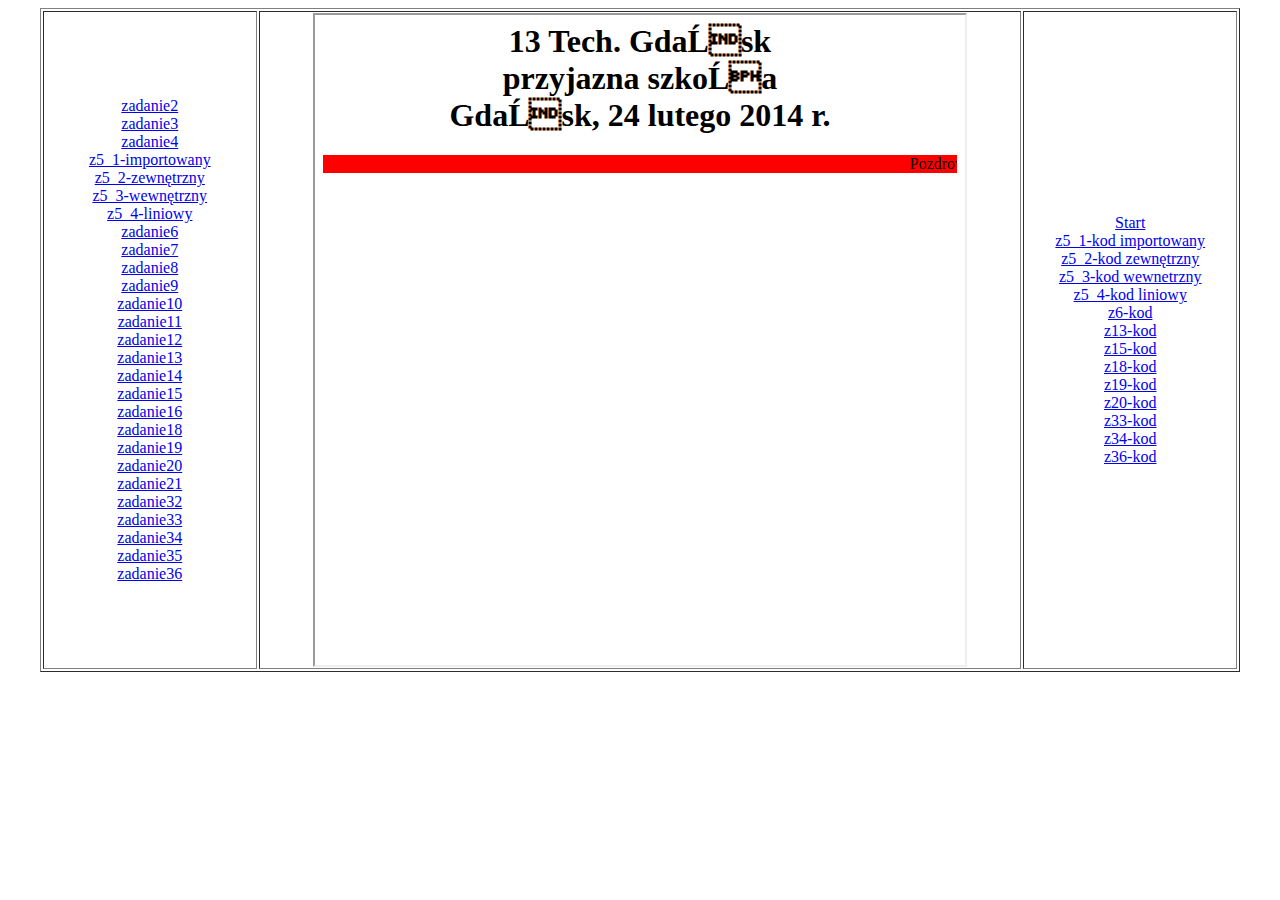
<file: index.html>
<html> 
<head> 
<meta charset="utf-8">
<META HTTP-EQUIV="content-type" CONTENT="text/html; CHARSET=iso-8859-2"> 

</head> 
<body> 
<table width=95% border="1" align="center"> 
  <tr> 
      <td width=18% align=center> 

	 <a href="Gier_z2.html" target="strony">zadanie2</a><br>
         <a href="Gier_z3.html" target="strony">zadanie3</a><br>
	 <a href="Gier_z4.html" target="strony">zadanie4</a><br>
	 <a href="Gier_z5_1.html" target="strony">z5_1-importowany</a><br>
	 <a href="Gier_z5_2.html" target="strony">z5_2-zewnętrzny</a><br>
	 <a href="Gier_z5_3.html" target="strony">z5_3-wewnętrzny</a><br>
	 <a href="Gier_z5_4.html" target="strony">z5_4-liniowy</a><br>
<a href="Gier_z6.html" target="strony">zadanie6</a><br>
<a href="Gier_z7.html" target="strony">zadanie7</a><br>
<a href="Gier_z8.html" target="strony">zadanie8</a><br>
<a href="Gier_z9.html" target="strony">zadanie9</a><br>
<a href="Gier_z10.html" target="strony">zadanie10</a><br>
<a href="Gier_z11.html" target="strony">zadanie11</a><br>
<a href="Gier_z12.html" target="strony">zadanie12</a><br>
<a href="Gier_z13.html" target="strony">zadanie13</a><br>
<a href="Gier_z14.html" target="strony">zadanie14</a><br>
<a href="Gier_z15.html" target="strony">zadanie15</a><br>
<a href="Gier_z16.html" target="strony">zadanie16</a><br>
<a href="Gier_z18.html" target="strony">zadanie18</a><br>
<a href="Gier_z19.html" target="strony">zadanie19</a><br>
<a href="Gier_z20.html" target="strony">zadanie20</a><br>
<a href="Gier_z21.html" target="strony">zadanie21</a><br>
<a href="zad32_Gier.html" target="strony">zadanie32</a><br>
<a href="zad33_Gier.html" target="strony">zadanie33</a><br>
<a href="zad34_Gier.html" target="strony">zadanie34</a><br>
<a href="zad35_Gier.html" target="strony">zadanie35</a><br>
<a href="zad36_Gier.html" target="strony">zadanie36</a><br>





      </td> 
      <td align=center><iframe width=650 height=650 name="strony" src="start.html" border="0"></iframe> 
      </td> 
      <td width=18% align=center><a href="start.html" target="strony">Start</a> <br>
<a href="kod_z5_1.html" target="strony">z5_1-kod importowany</a><br>
<a href="kod_z5_2.html" target="strony">z5_2-kod zewnętrzny</a><br>
<a href="kod_z5_3.html" target="strony">z5_3-kod wewnetrzny</a><br>
<a href="kod_z5_4.html" target="strony">z5_4-kod liniowy</a><br>
<a href="kod_z6.html" target="strony">z6-kod </a><br>
<a href="kod_z13.html" target="strony">z13-kod </a><br>
<a href="kod_z15.html" target="strony">z15-kod </a><br>
<a href="kod_z18.html" target="strony">z18-kod </a><br>
<a href="kod_z19.html" target="strony">z19-kod </a><br>
<a href="kod_z20.html" target="strony">z20-kod </a><br>
<a href="kod_zad33_Gier.html" target="strony">z33-kod </a><br>
<a href="kod_zad34_Gier.html" target="strony">z34-kod </a><br>
<a href="kod_zad36_Gier.html" target="strony">z36-kod </a><br>


      </td> 

  </tr> 
</table> 
</body> 
</html>
</file>
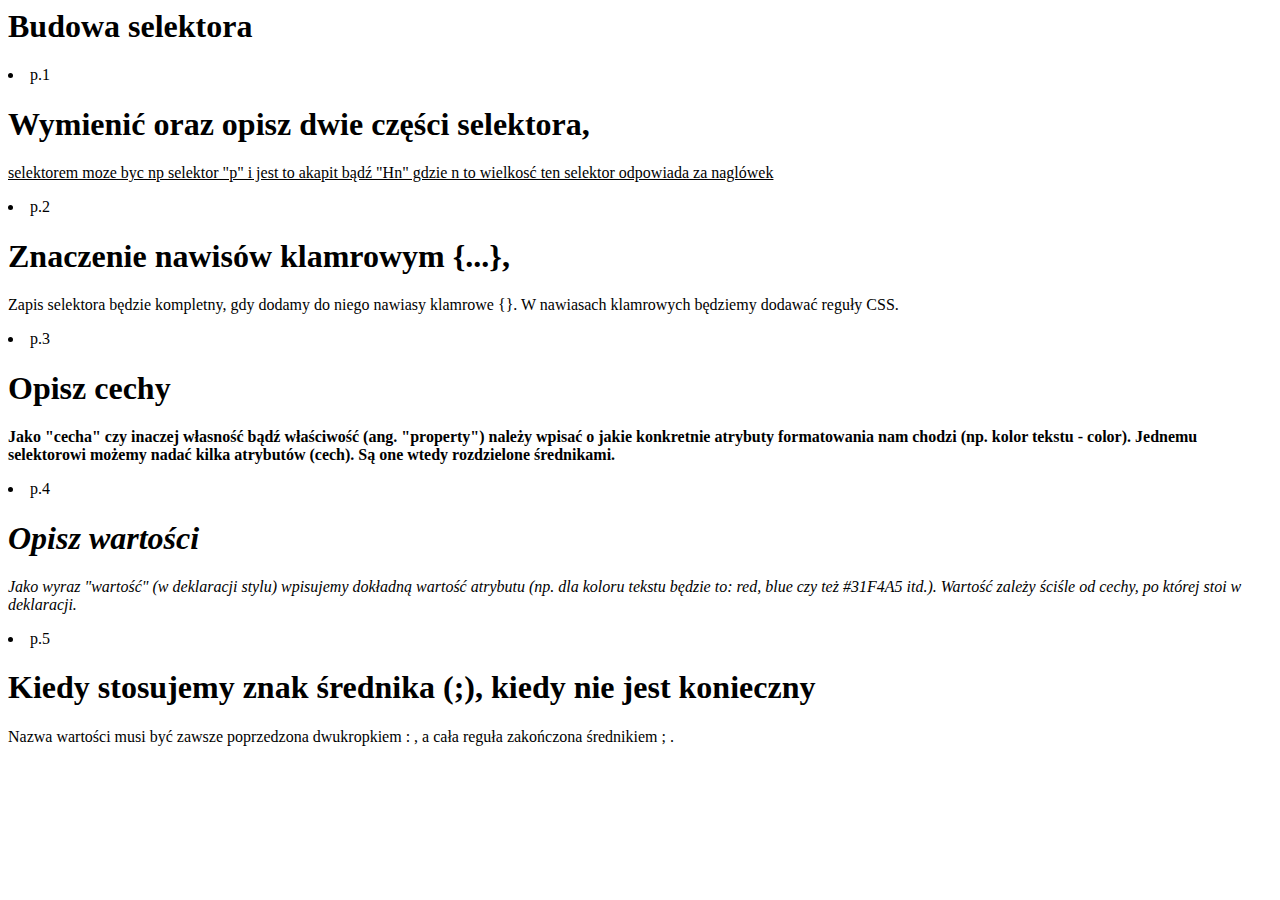
<file: Gier_z10.html>
<html> 
  <head> 
<meta charset="utf-8">
    <META HTTP-EQUIV="content-type" CONTENT="text/html; CHARSET=iso-8859-2"> 
  </head> 
 <body> 
<h1>Budowa selektora</h1>
<li>p.1<h1>Wymienić oraz opisz dwie części selektora, </h1><p font-family: ariel;><u>selektorem moze byc np selektor "p" i jest to akapit bądź "Hn" gdzie n to wielkosć ten selektor odpowiada za naglówek </u></p></li> 

<li>p.2<h1>Znaczenie nawisów klamrowym {...},  </h1><p font-family: ariel;>Zapis selektora będzie kompletny, gdy dodamy do niego nawiasy klamrowe {}. W nawiasach klamrowych będziemy dodawać reguły CSS. </p></li> 

<li>p.3<h1><b>Opisz cechy  </h1><p font-family: ariel;>Jako "cecha" czy inaczej własność bądź właściwość (ang. "property") należy wpisać o jakie 
konkretnie atrybuty formatowania nam chodzi (np. kolor tekstu - color).  
Jednemu selektorowi możemy nadać kilka atrybutów (cech). Są one wtedy rozdzielone 
średnikami.</b> </p></li> 

<li>p.4<h1><i>Opisz wartości  </h1><p font-family: ariel;>Jako wyraz "wartość" (w deklaracji stylu) wpisujemy dokładną wartość atrybutu (np. dla 
koloru tekstu będzie to: red, blue czy też #31F4A5 itd.). Wartość zależy ściśle od cechy, po 
której stoi w deklaracji. </i>  </p></li> 

<li>p.5<h1>Kiedy stosujemy znak  średnika (;), kiedy nie jest konieczny  </h1><p font-family: ariel;>Nazwa wartości musi być zawsze poprzedzona dwukropkiem : , a cała reguła zakończona średnikiem ; . </p></li> 
    </body> 
</html>
</file>
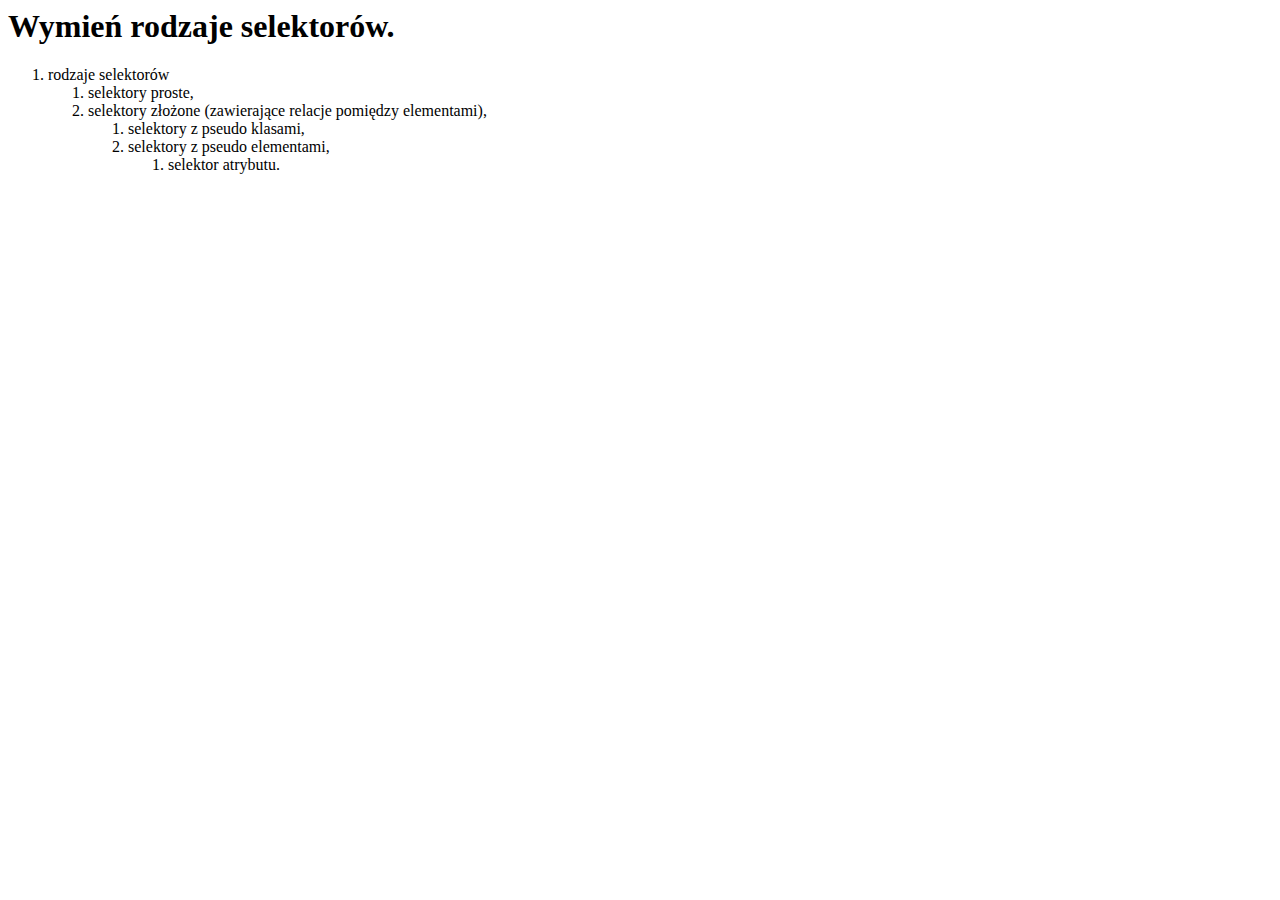
<file: Gier_z11.html>
<html> 
  <head> 
<meta charset="utf-8">
    <META HTTP-EQUIV="content-type" CONTENT="text/html; CHARSET=iso-8859-2"> 
  </head> 
 <body> 
<h1>Wymień rodzaje selektorów. </h1>
<ol>
<li> rodzaje selektorów
<ol><li>selektory proste,</li>
<li>selektory złożone (zawierające relacje pomiędzy elementami),
<ol><li>selektory z pseudo klasami,</li>
<li>selektory z pseudo elementami,
<ol><li>selektor atrybutu.</li></ol>
    </body> 
</html>
</file>
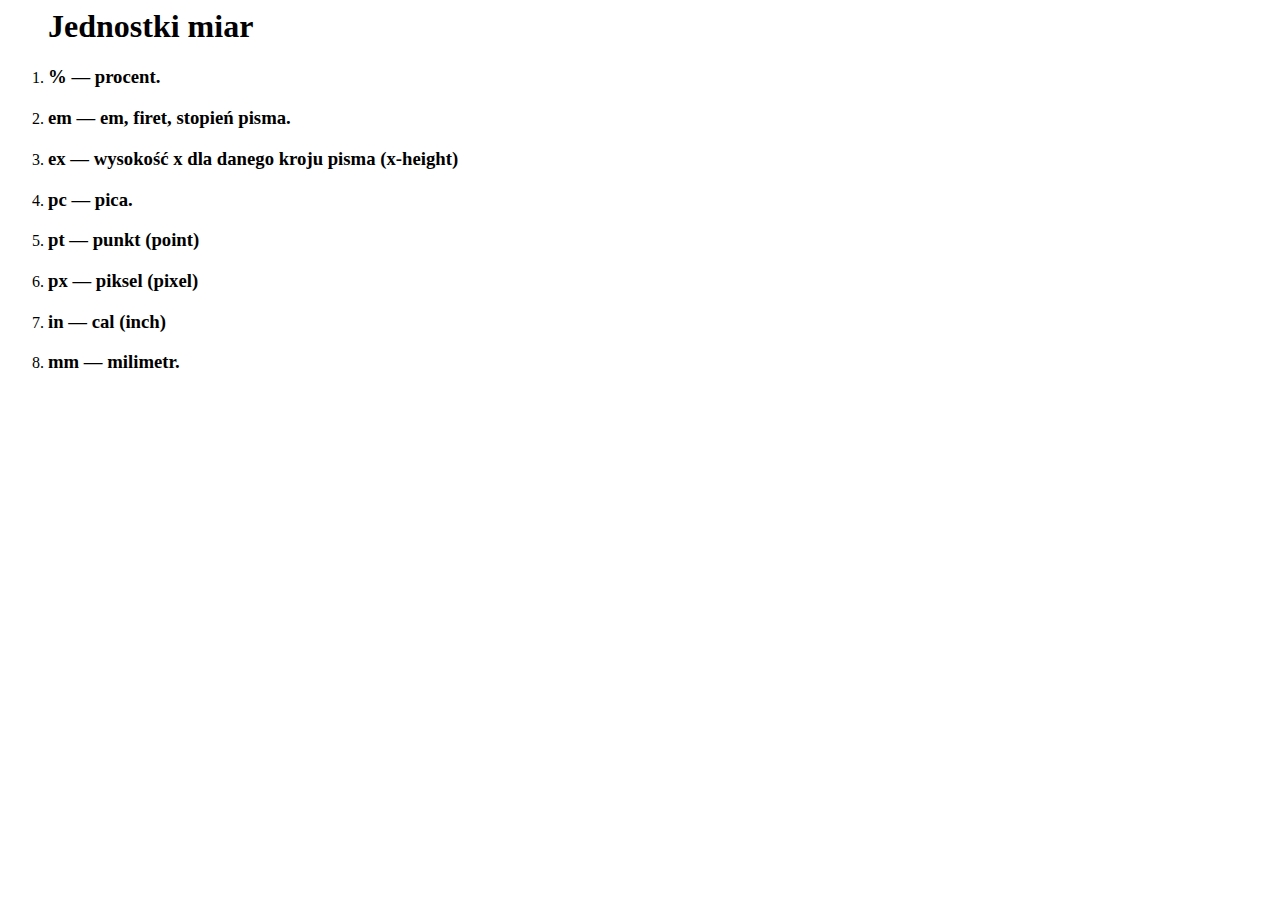
<file: Gier_z12.html>
<html> 
 <head> 
<meta charset="utf-8">
 <title>zad12</title> 
 <meta http-equiv="Content-Type" content="text/html; charset=utf-8"> 
 <!--    09.04.2024 Gierszewski       --> 
                  </head> 
 <body bgcolor="white"> 
  <ol>
<h1>Jednostki miar</h1>
<li><h3>% — procent. </h3></li>
<li><h3> em — em, firet, stopień pisma.</h3></li>
<li><h3>ex — wysokość x dla danego kroju pisma (x-height)</h3></li>
<li><h3>pc — pica.</h3></li>
  <li><h3>pt — punkt (point)</h3></li> 
<li><h3>px — piksel (pixel) </h3></li>
<li><h3>in — cal (inch) </h3></li>
<li><h3>mm — milimetr.
 </h3></li>
             </body> 
</html>
</file>
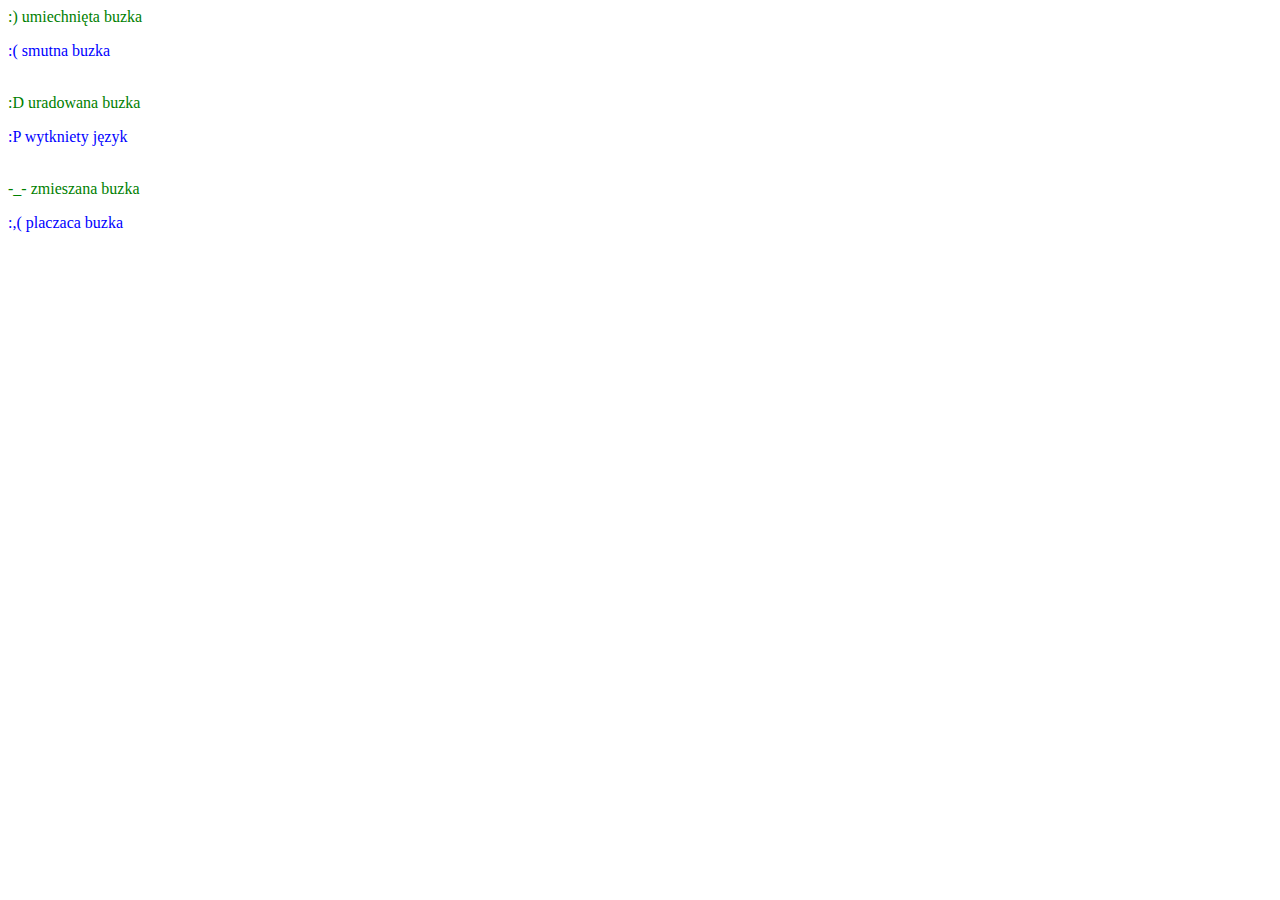
<file: Gier_z13.html>
<html> 
 <head> 
<meta charset="utf-8">
 <title>zad14</title> 
 <meta http-equiv="Content-Type" content="text/html; charset=utf-8"> 
 <!--    09.04.2024 Gierszewski       --> 
                <LINK href="Gier_z13.css" rel="stylesheet" type="text/CSS"> 
 </head> 
 <body> 
       :) umiechnięta buzka<br>
<p> :( smutna buzka </p><br>
:D uradowana buzka<br>
<p>:P wytkniety język</p><br>
-_- zmieszana buzka<br>
<p>:,( placzaca buzka </p>
             </body> 
</html>
</file>
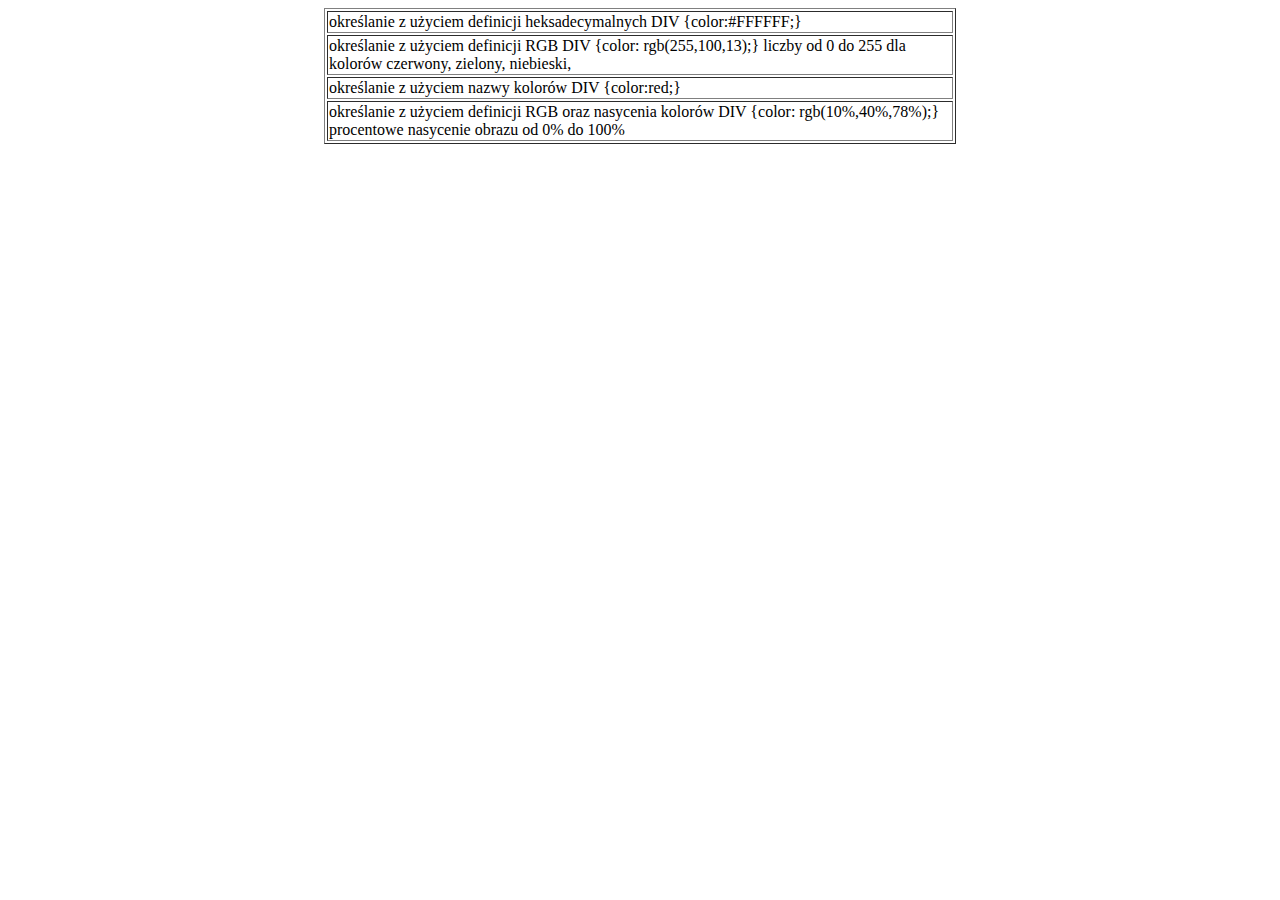
<file: Gier_z14.html>
<html> 
 <head> 
<meta charset="utf-8">
 <title>zad14</title> 
 <meta http-equiv="Content-Type" content="text/html; charset=utf-8"> 
 <!--    09.04.2024 Gierszewski      --> 
                  </head> 
 <body> 
<table width=50% border="1" align="center">
<tr><td>określanie z użyciem definicji heksadecymalnych 
DIV {color:#FFFFFF;} </td></tr>
<tr><td>określanie z użyciem definicji RGB 
DIV {color: rgb(255,100,13);}        
liczby od 0 do 255 dla kolorów czerwony, zielony, niebieski,  </td></tr>
<tr><td>określanie z użyciem nazwy kolorów 
DIV {color:red;} </td></tr>
<tr><td>określanie z użyciem definicji RGB oraz nasycenia kolorów 
DIV {color: rgb(10%,40%,78%);}       
procentowe nasycenie obrazu od 0%  do 100% </td></tr></table>

                    </body> 
</html>
</file>
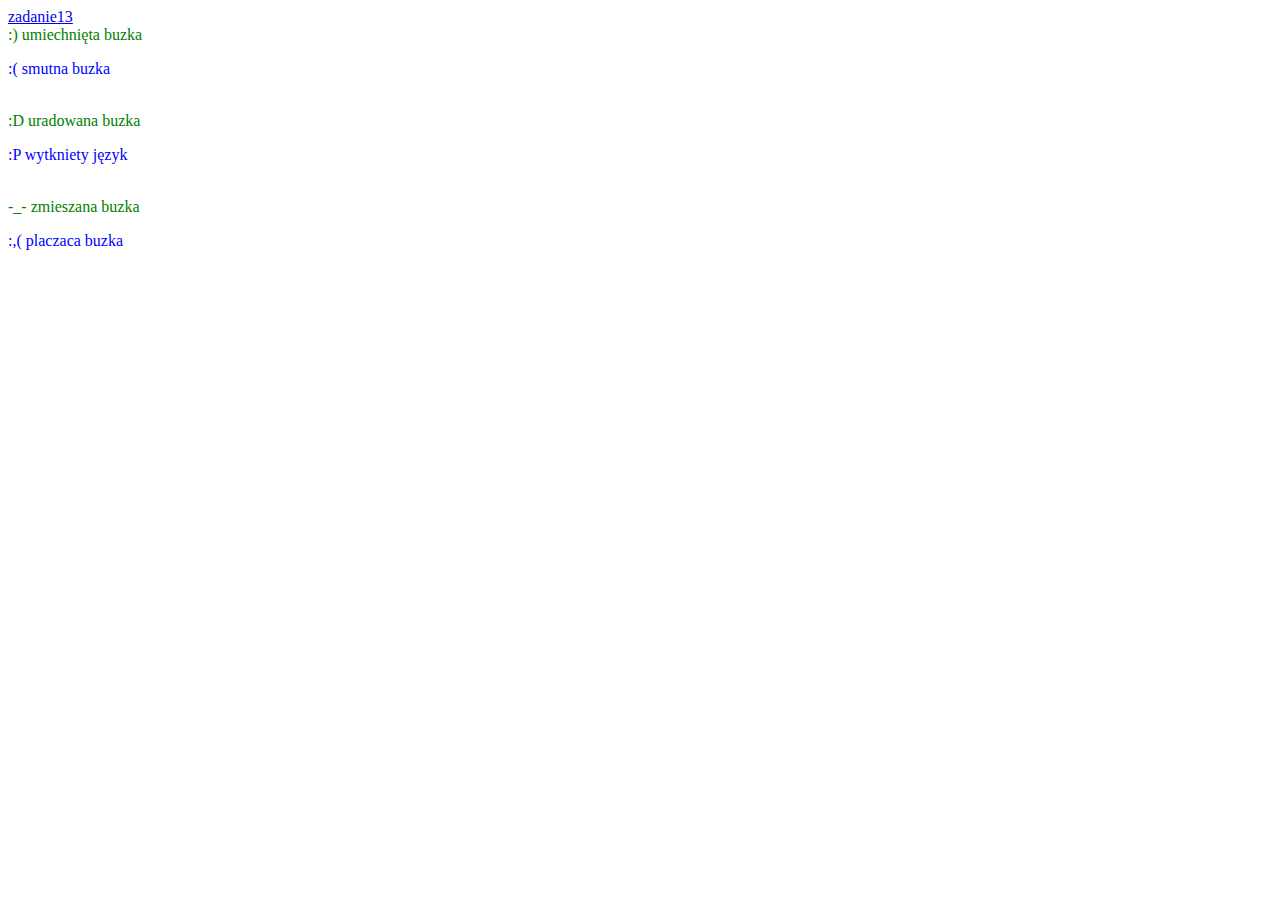
<file: Gier_z15.html>
<html> 
 <head> 
<meta charset="utf-8">
 <title>styl zewnetrzne</title> 
 <meta http-equiv="Content-Type" content="text/html; charset=utf-8"> 
 <!--    09.04.2024 Gierszewski       --> 
                 <style> 
                       @import url("Gier_z13.css "); 
                 </style> 
 </head> 
 <body> 
<a href="Gier_z13.html">zadanie13</a><br>

       :) umiechnięta buzka<br>
<p> :( smutna buzka </p><br>
:D uradowana buzka<br>
<p>:P wytkniety język</p><br>
-_- zmieszana buzka<br>
<p>:,( placzaca buzka </p>
             </body> 
</html>
</file>
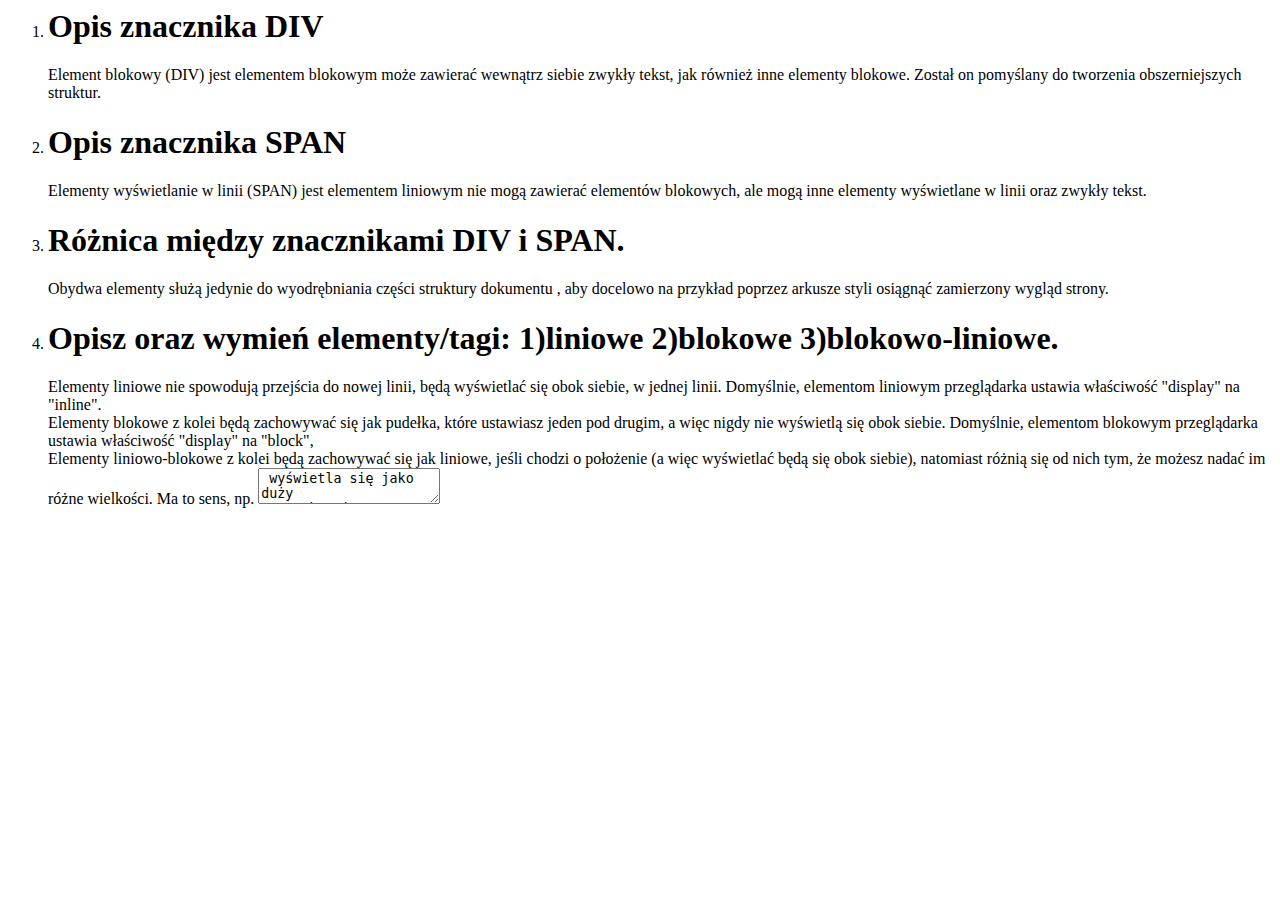
<file: Gier_z16.html>
<html>
<head>
</head>
<body>
<ol>
<li><h1>Opis znacznika DIV</h1><p>Element blokowy (DIV) jest elementem blokowym może zawierać wewnątrz siebie 
zwykły tekst, jak również inne elementy blokowe. Został on pomyślany do tworzenia 
obszerniejszych struktur.  </p></li>
<li><h1>Opis znacznika SPAN</h1><p>Elementy wyświetlanie w linii (SPAN)
 jest elementem liniowym
 nie mogą zawierać 
elementów blokowych, ale mogą inne elementy wyświetlane w linii oraz zwykły tekst.</p></li>
<li><h1>Różnica między znacznikami DIV  i  SPAN.</h1><p>Obydwa elementy służą jedynie do wyodrębniania części struktury dokumentu
 , aby docelowo 
na przykład poprzez arkusze styli osiągnąć zamierzony wygląd strony.</p></li>
<li><h1>Opisz oraz wymień elementy/tagi: 1)liniowe 2)blokowe 3)blokowo-liniowe.</h1><p>Elementy liniowe
 nie spowodują przejścia do nowej linii, będą wyświetlać się obok siebie, w 
jednej linii. Domyślnie, elementom liniowym przeglądarka ustawia właściwość "display" na 
"inline". <br>Elementy blokowe
 z kolei będą zachowywać się jak pudełka, które ustawiasz jeden pod 
drugim, a więc nigdy nie wyświetlą się obok siebie. Domyślnie, elementom blokowym 
przeglądarka ustawia właściwość "display" na "block", <br>Elementy liniowo-blokowe
 z kolei będą zachowywać się jak liniowe, jeśli chodzi o 
położenie (a więc wyświetlać będą się obok siebie), natomiast różnią się od nich tym, że 
możesz nadać im różne wielkości. Ma to sens, np. <textarea> wyświetla się jako duży 
prostokąt i zdecydowanie "wychodzi" poza pojedynczą linijkę tekstu. Domyślnie, elementom 
liniowo blokowym przeglądarka ustawia właściwość "display"  na "inline-block". </p></li>
</ol>
</body>
</html>
</file>
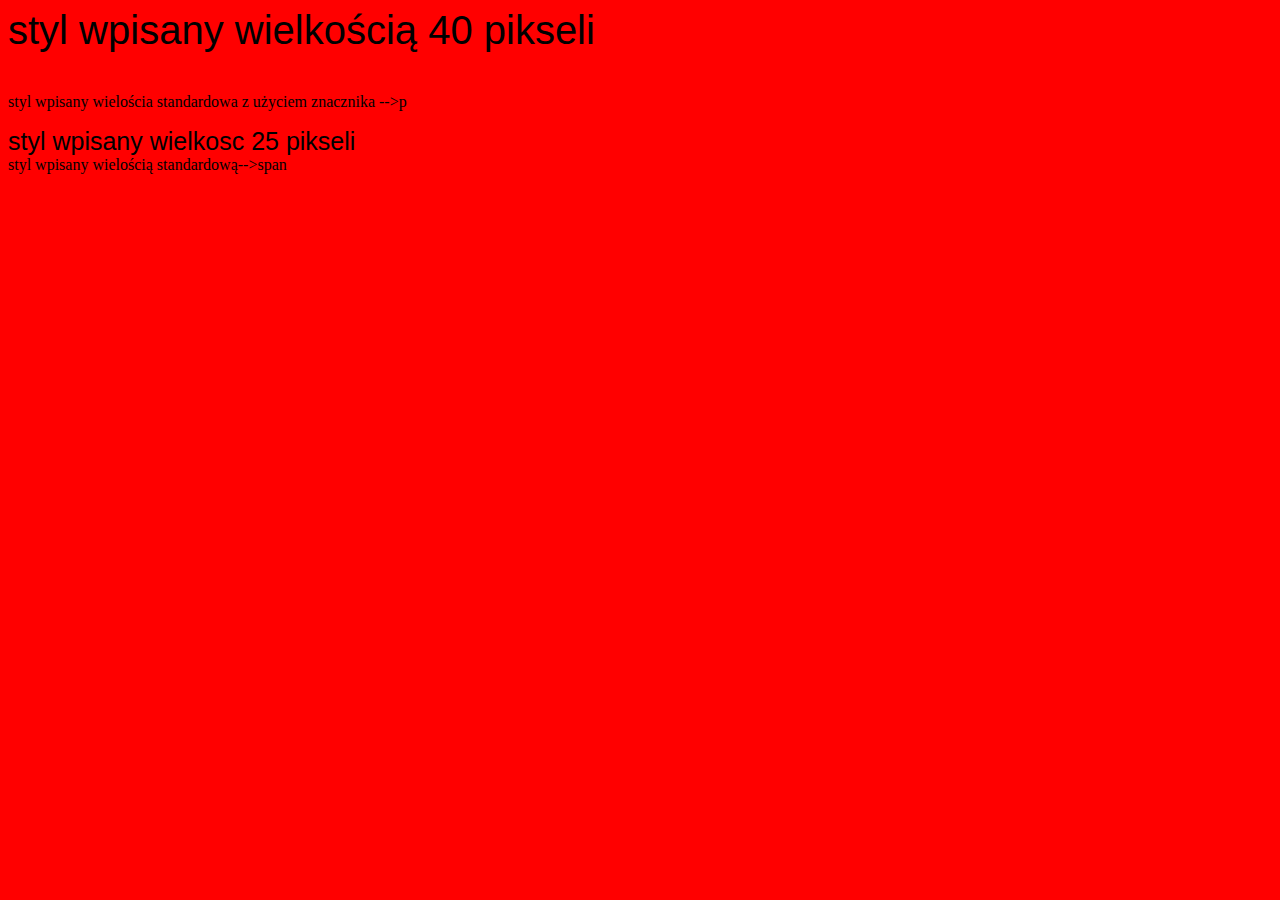
<file: Gier_z17p1.html>
<html>
<head>
<title>Gierszewski</title>
<meta http-equiv="Content-Type" content="text/html; charset=UTF-8" />
</head>
<body bgcolor="red">
 <div> <!-- początek bloku DIV -->
 <p style="font-family: Arial, Helvetica, sans-serif; font-size: 40px;">
 styl wpisany wielkością 40 pikseli</p>
 <p>styl wpisany wielościa standardowa z użyciem znacznika -->p</p>
 <span style="font-family: Arial, Helvetica, sans-serif; font-size: 25px;">
 styl wpisany wielkosc 25 pikseli</span> <br>
 <span>styl wpisany wielością standardową-->span</span>
 </div> <!-- koniec bloku DIV -->
</body>
</html>
</file>
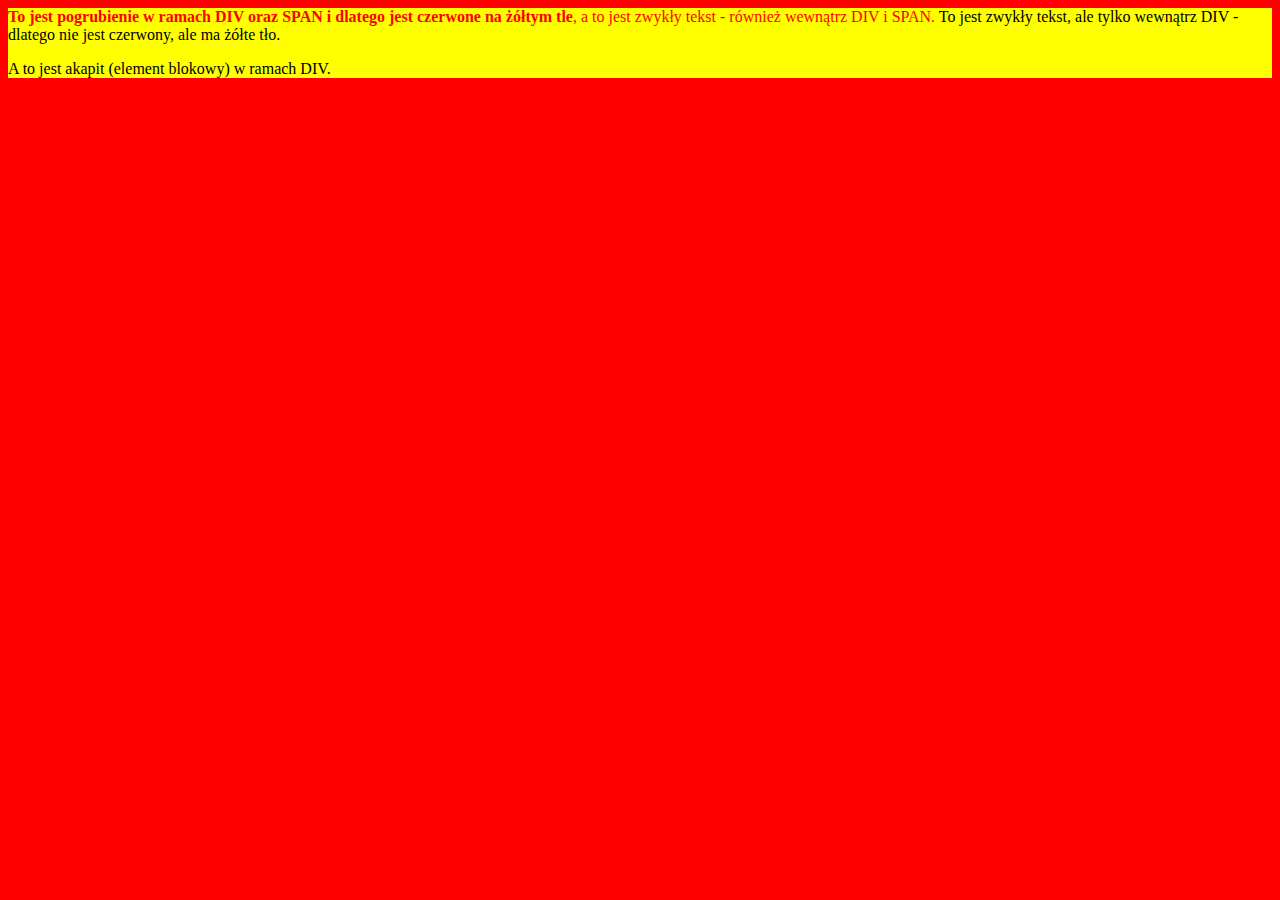
<file: Gier_z17p2.html>
<html>
<head>
<title>tutaj wisz swoje nazwisko</title>
<meta http-equiv="Content-Type" content="text/html; charset=UTF-8" />
</head>
<body bgcolor="red">
<div style="background-color:yellow">
 <span style="color:red">
 <b>To jest pogrubienie w ramach DIV oraz SPAN i dlatego jest czerwone na żółtym tle</b>,
 a to jest zwykły tekst - również wewnątrz DIV i SPAN.
 </span>
To jest zwykły tekst, ale tylko wewnątrz DIV - dlatego nie jest czerwony, ale ma żółte tło.
 <p>A to jest akapit (element blokowy) w ramach DIV.</p>
</div>
</body>
</html>
</file>
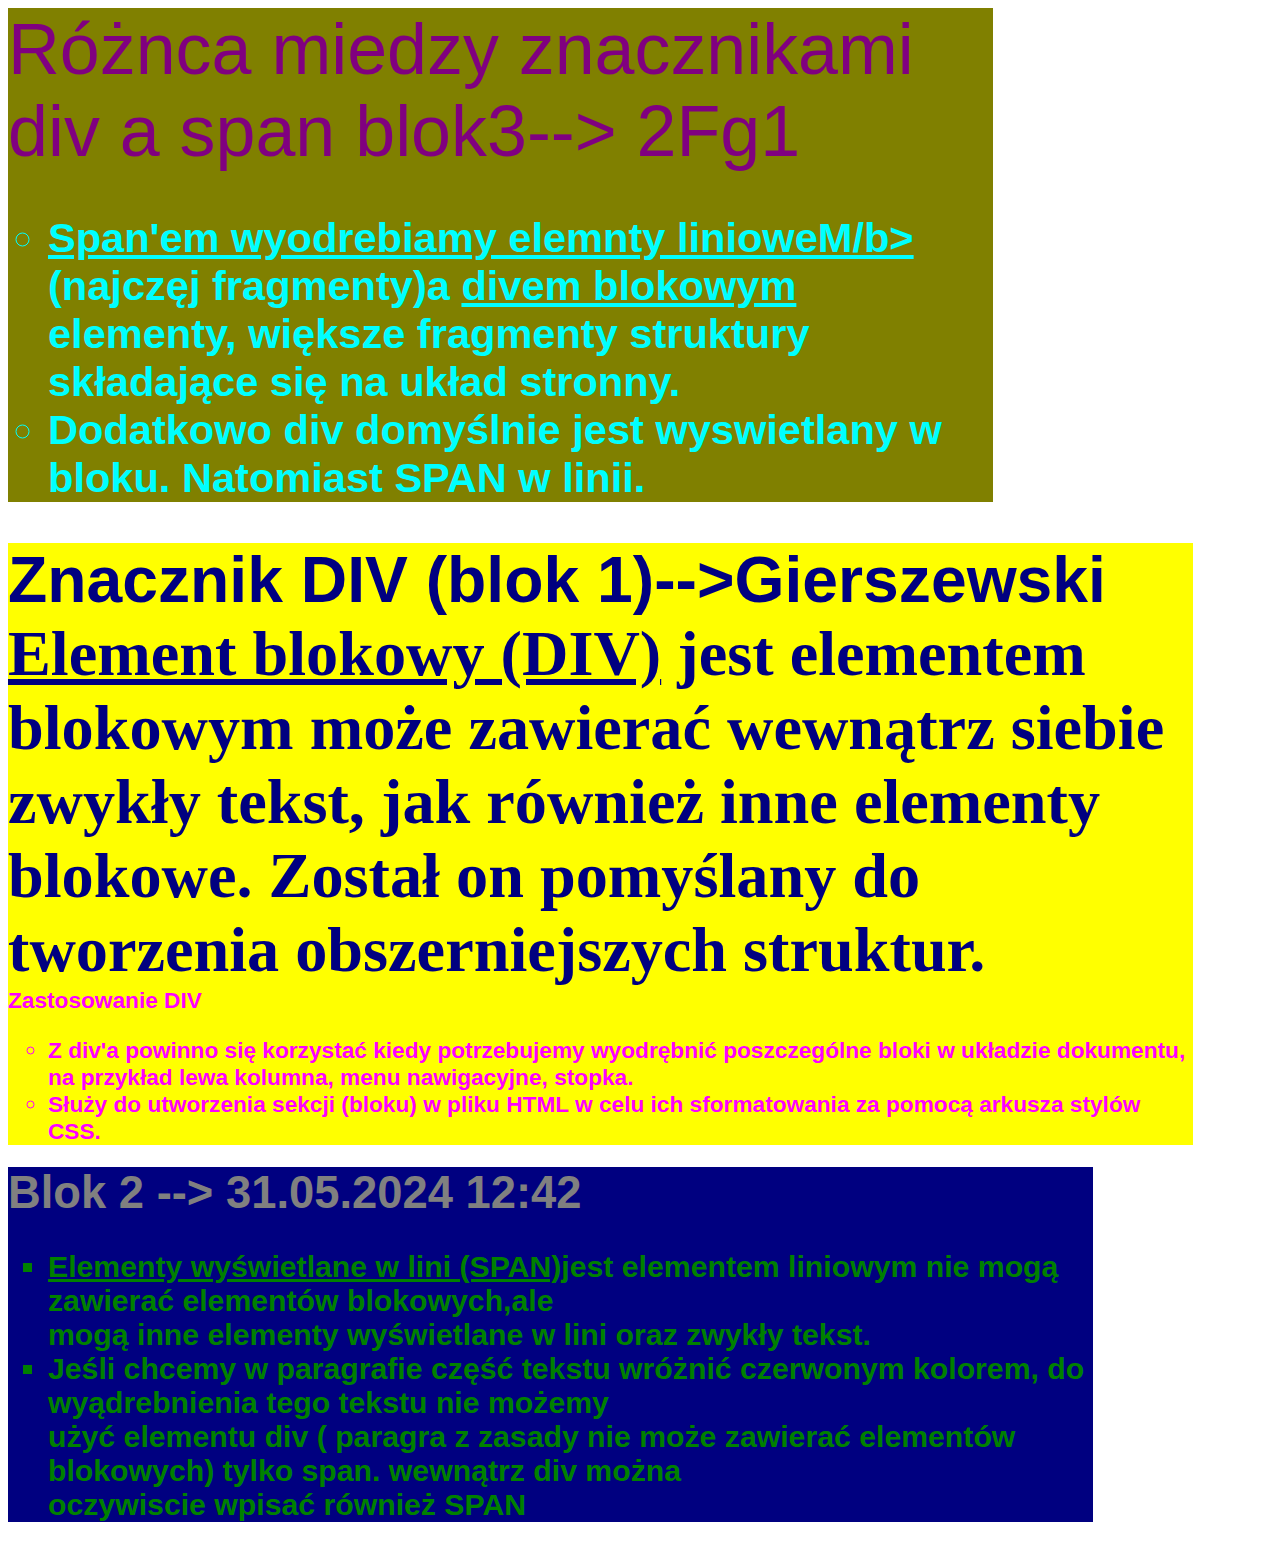
<file: Gier_z18.html>
<html>
<head>
</head>
<body>
<div style="background-color: olive; width: 985px">                 
        <span style="color: purple;font-size: 1.9cm;font-family: Arial;">  
                Różnca miedzy znacznikami div a span blok3--> 2Fg1
        </span>  
      
        <span style="color :aqua; font-family: Arial, Helvetica, sans-serif; font-size: 11mm;">
<ul type="circle"><li> <b><u> Span'em wyodrebiamy elemnty linioweM/b></u>(najczęj fragmenty)a <b><u>divem blokowym</b></u> elementy, większe fragmenty struktury<br>składające się na układ stronny.
</li>
<li>Dodatkowo div domyślnie jest wyswietlany w bloku. Natomiast SPAN w linii.</li>           
</span> 
     </div> 






<div style="background-color: yellow; width: 1185px">                 
        <span style="color: navy;font-size: 1.7cm;font-family: Arial;">  
                Znacznik DIV (blok 1)-->Gierszewski
        </span>  
        <br /> 
        <span style="font-size: 1.7cm;font-family: Times New Roman;color: navy;"> 
          <b><u> Element blokowy (DIV)</u> </b> jest elementem blokowym może zawierać 
wewnątrz siebie zwykły            tekst, jak również inne elementy blokowe. Został on 
pomyślany do tworzenia obszerniejszych struktur.     
        </span> 
        <span style="color: fuchsia; font-family: Arial, Helvetica, sans-serif; font-size: 6mm;"> <br /> 
             Zastosowanie DIV 
          <ul type="circle"> 
              <li>  
                  Z div'a powinno się korzystać kiedy potrzebujemy wyodrębnić poszczególne 
bloki w układzie dokumentu, na przykład lewa kolumna,                       menu nawigacyjne, 
stopka. 
              </li> 
              <li>Służy do utworzenia sekcji (bloku) w pliku HTML w celu ich sformatowania za 
pomocą arkusza stylów CSS.</li> 
           </ul> 
         </span> 
     </div> 








<div style="background-color: navy; width: 1085px">
        <span style="color: gray;font-size: 1.2cm;font-family: Arial;">  
                Blok 2 --> 31.05.2024 12:42
        </span>  
<span style="color :green; font-family: Arial, Helvetica, sans-serif; font-size: 8mm;">
                <ul type="square"><li> <b><u>Elementy wyświetlane w lini (SPAN)</u></b>jest elementem liniowym nie mogą zawierać elementów blokowych,ale<br>
mogą inne elementy wyświetlane w lini oraz zwykły tekst.</li>
<li>Jeśli chcemy w paragrafie część tekstu wróżnić czerwonym kolorem, do wyądrebnienia tego tekstu nie możemy<br>
użyć elementu div ( paragra z zasady nie może zawierać elementów blokowych) tylko span. wewnątrz div można<br>
oczywiscie wpisać również SPAN</li>           
</span> 

     </div> 



</body>
</html>
</file>
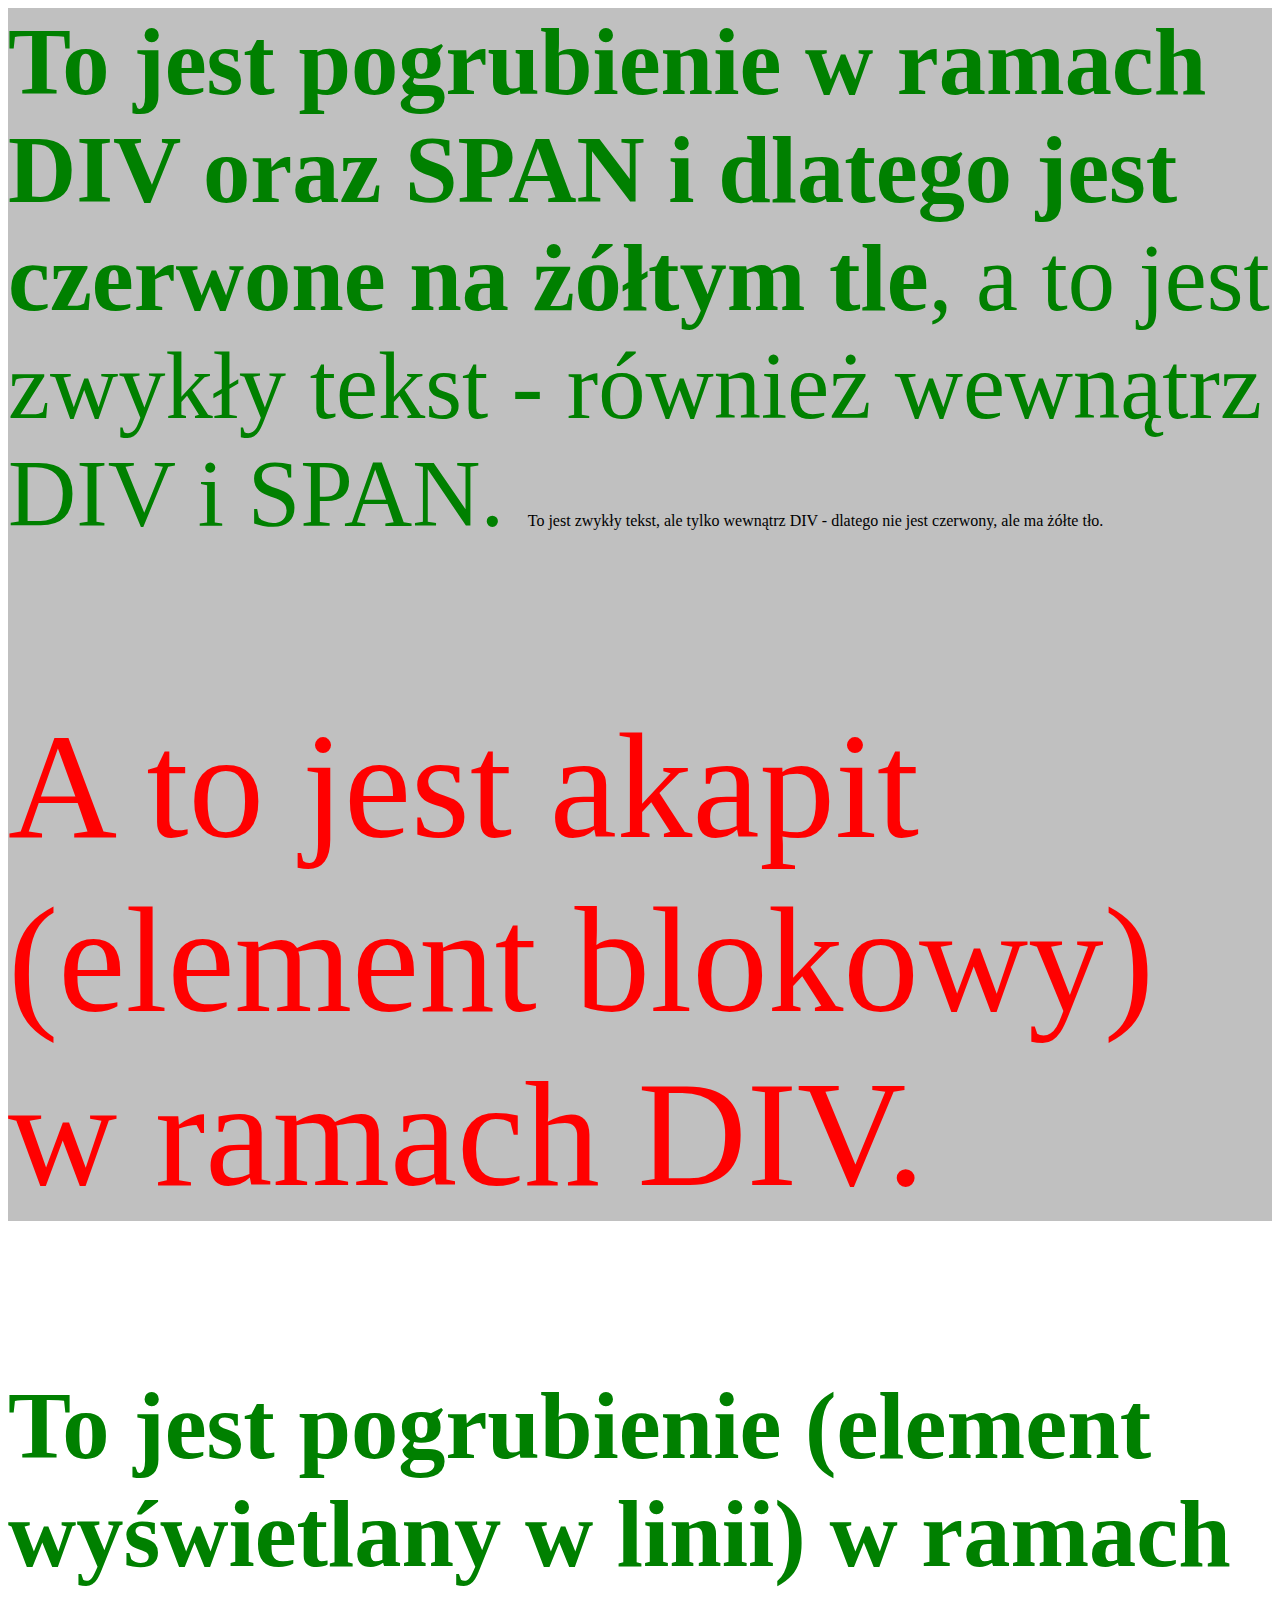
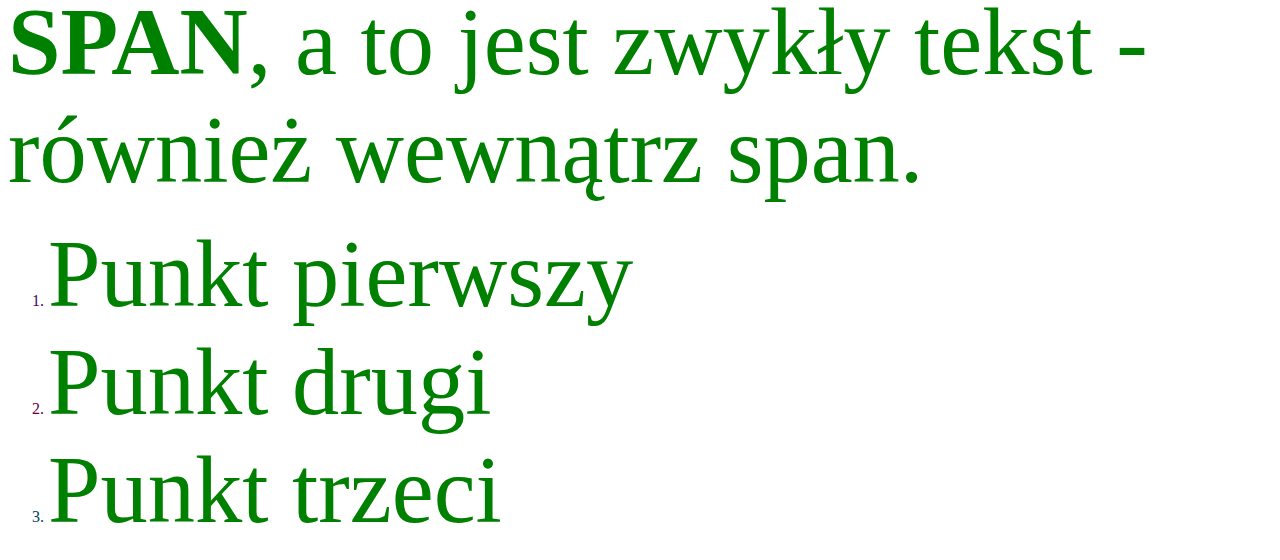
<file: Gier_z19.html>
<html>
<head>
</head
<body>
<div style="background-color: silver">
 <span style="color: green; font-size: 25mm;">
 <b>To jest pogrubienie w ramach DIV oraz SPAN i dlatego jest czerwone na żółtym tle</b>,
 a to jest zwykły tekst - również wewnątrz DIV i SPAN.
 </span>

To jest zwykły tekst, ale tylko wewnątrz DIV - dlatego nie jest czerwony, ale ma żółte tło.
 <p style="color: red; font-size: 40mm;">A to jest akapit (element blokowy) w ramach DIV.</p>
</div>
<span style="color: green; font-size: 25mm;">
 <b>To jest pogrubienie (element wyświetlany w linii) w ramach SPAN</b>,
 a to jest zwykły tekst - również wewnątrz span.
</span>
<ol>
<li style="color: rgb(72,1,100); "><span style="color: green; font-size:25mm;">Punkt pierwszy</span></li>
<li style="color: rgb(100,1,63); "><span style="color: green; font-size:25mm;">Punkt drugi</span></li>
<li style="color: rgb(1,65,100); "><span style="color: green; font-size:25mm;">Punkt trzeci</span></li>
</ol>

</body>
</html>
</file>
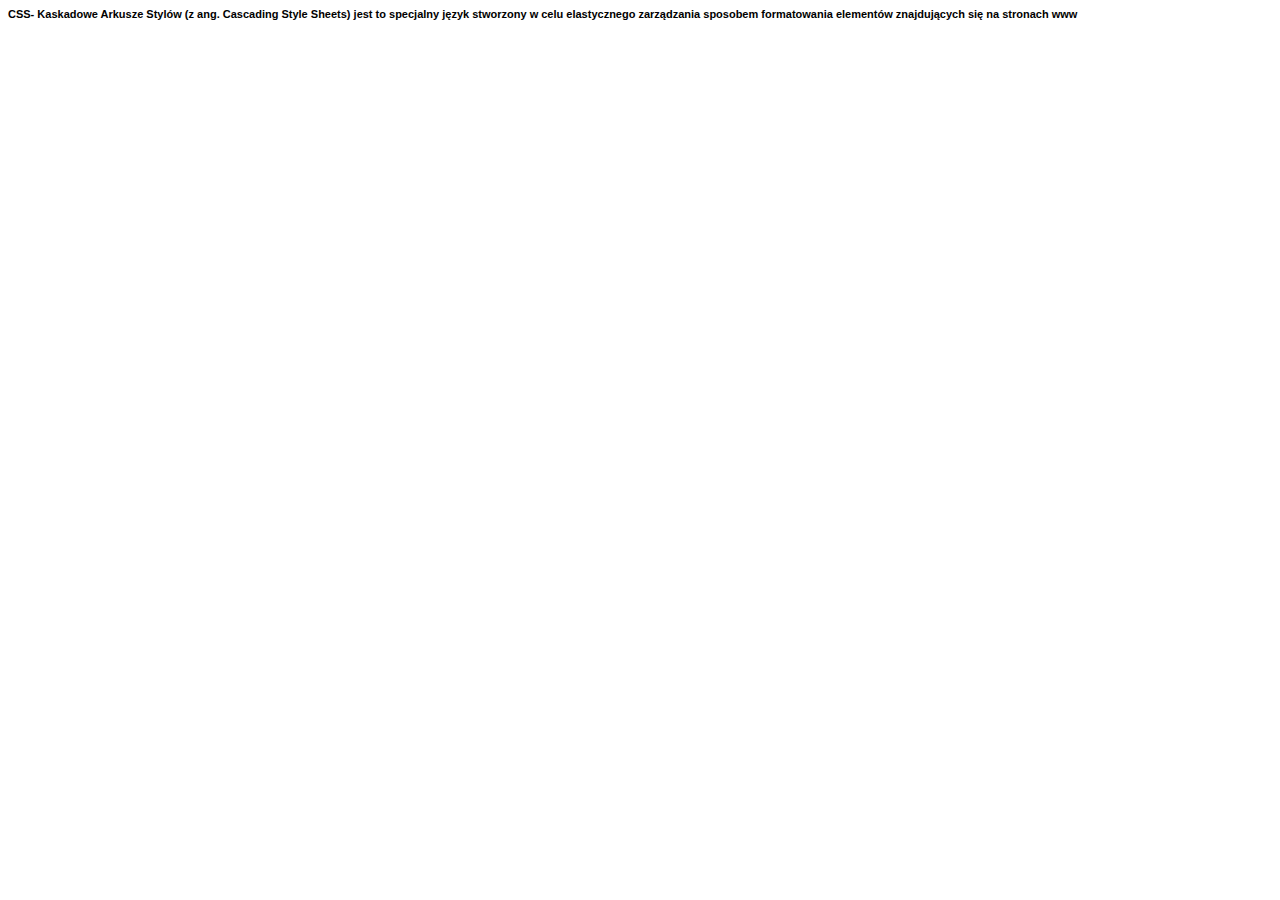
<file: Gier_z2.html>
<html> 
  <head> 
<meta charset="utf-8">
    <META HTTP-EQUIV="content-type" CONTENT="text/html; CHARSET=iso-8859-2"> 
  </head> 
 <body> 
   <h1 style="font-family: Arial; font-size: 11px;"> CSS- Kaskadowe Arkusze Stylów (z ang. Cascading Style Sheets) jest to specjalny język 
stworzony w celu elastycznego zarządzania sposobem formatowania elementów 
znajdujących się na stronach www <h1>
 </body> 
</html>
</file>
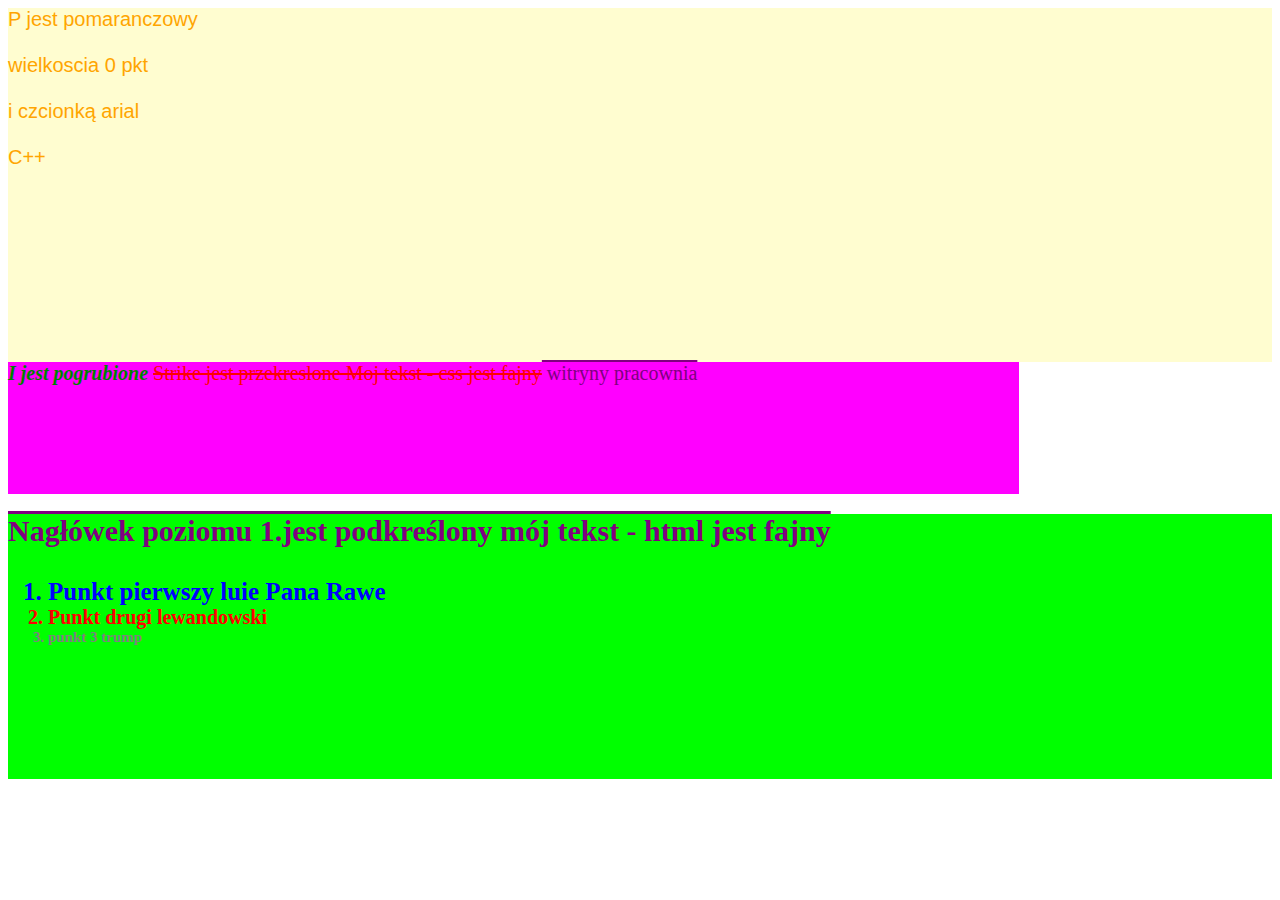
<file: Gier_z20.html>
<html>
<head>
<style>
@import url("Gier_z20.css");
</style>
</head>
<body>
<div id="pierwszy">
P jest pomaranczowy<br><br>
wielkoscia 0 pkt<br><br>i czcionką arial<br><br>
C++
</div>
<div id="drugi">
<b><i>I jest pogrubione</i></b> <strike>Strike jest przekreslone Moj tekst - css jest fajny</strike><u> witryny pracownia</u>
</div>
<div id="trzeci">
<h1><u> Nagłówek poziomu 1.jest podkreślony mój tekst - html jest fajny</u><h1>
<ol>
<li id="punkt1">Punkt pierwszy luie Pana Rawe</li>
<li id="punkt2">Punkt drugi lewandowski</li>
<li id="punkt3">punkt 3 trump</li>

</div>
</body
</html>
</file>
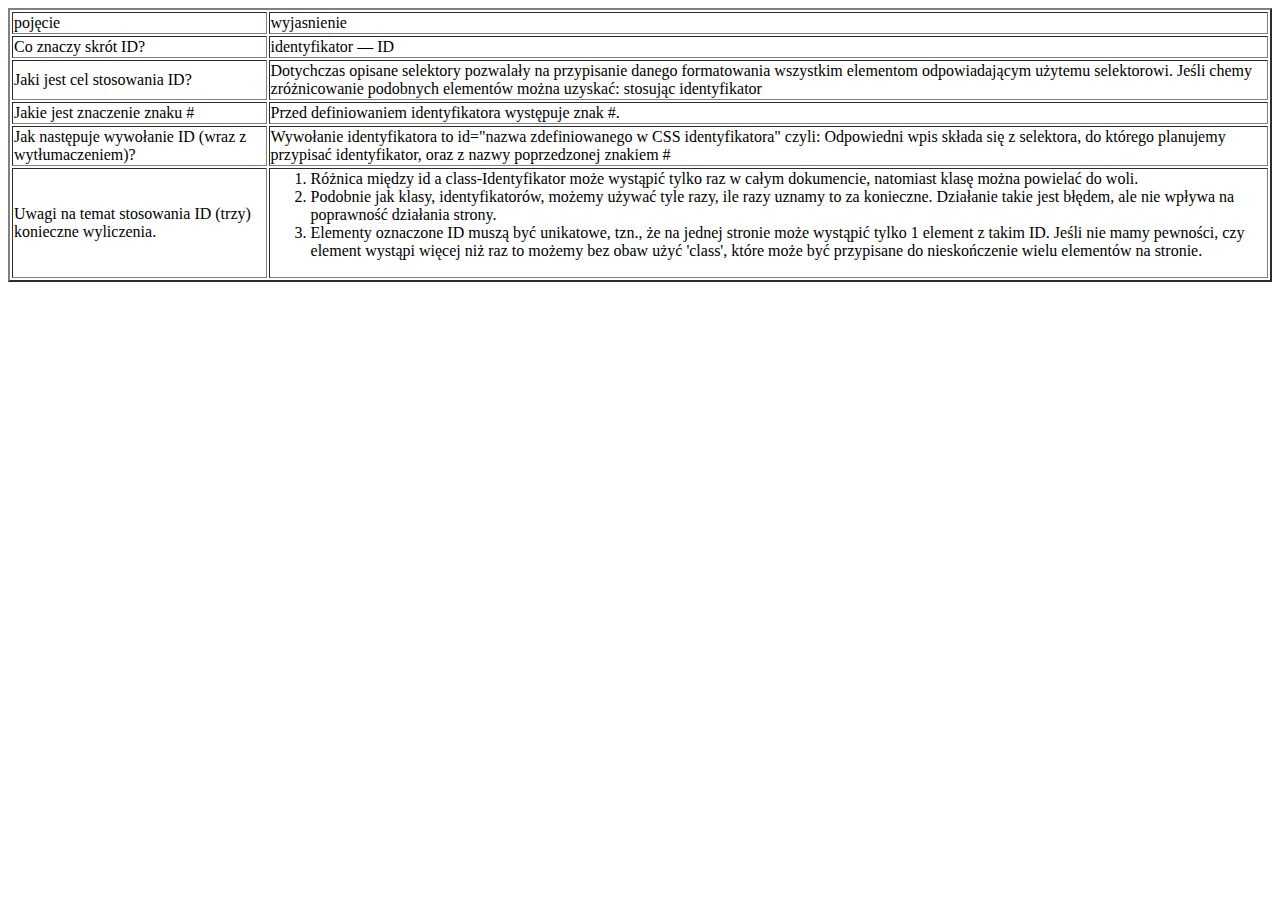
<file: Gier_z21.html>
<html>
<head>
</head>
<body>
<table width=100% border="2">
<tr>
<td> pojęcie</td>
<td> wyjasnienie</td>
<tr>
<td>Co znaczy skrót ID?    </td>
<td>identyfikator — ID   </td>
</tr>
<tr>
<td>Jaki jest cel stosowania ID?    </td>
<td> Dotychczas opisane selektory pozwalały na przypisanie danego formatowania wszystkim 
elementom odpowiadającym użytemu selektorowi. 
Jeśli chemy zróżnicowanie
 podobnych elementów można uzyskać: 
stosując  identyfikator   </td>
</tr>
<tr>
<td>Jakie jest znaczenie znaku #     </td>
<td>Przed definiowaniem identyfikatora występuje znak #.   </td>
</tr>
<tr>
<td>Jak następuje wywołanie ID (wraz z wytłumaczeniem)?    </td>
<td>Wywołanie
 identyfikatora to id="nazwa zdefiniowanego w CSS identyfikatora" czyli: 
Odpowiedni wpis składa się z selektora, do którego planujemy przypisać identyfikator, oraz z 
nazwy poprzedzonej znakiem #   </td>
</tr>
<tr>
<td>Uwagi na temat stosowania ID (trzy) konieczne wyliczenia.    </td>
<td><ol><li>Różnica między id a class-Identyfikator może wystąpić tylko raz w całym 
dokumencie, natomiast klasę można powielać do woli.</li>  
<li>Podobnie jak klasy, identyfikatorów, możemy używać tyle razy, ile razy uznamy to za 
konieczne. Działanie takie jest błędem, ale nie wpływa na poprawność działania 
strony.</li> 
<li>Elementy oznaczone ID muszą być unikatowe, tzn., że na jednej stronie może 
wystąpić tylko 1 element z takim ID. Jeśli nie mamy pewności, czy element wystąpi 
więcej niż raz to możemy bez obaw użyć 'class', które może być przypisane do 
nieskończenie wielu elementów na stronie.</li>   </td>
</tr>
</body>
</html>
</file>
<file: Gier_z13.css>
p 
  {
color: blue;
size: 41px;
  }
body 
{
color: green;
size: 51px;
}
</file>
